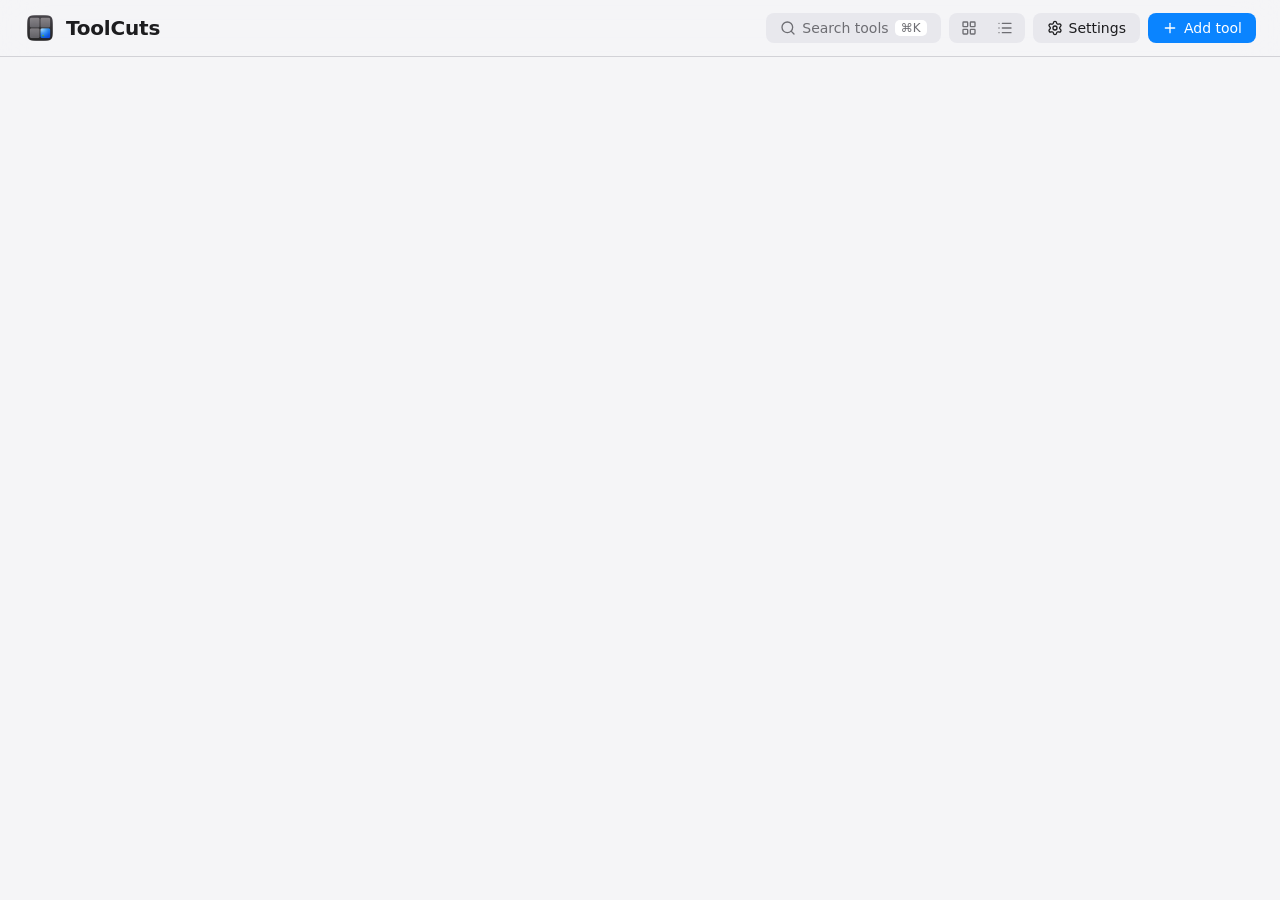
<file: src/frontend/index.html>
<!DOCTYPE html>
<html>
<head>
<meta charset="utf-8">
<title>ToolCuts</title>
<meta name="color-scheme" content="light dark">
<link rel="stylesheet" href="style.css">
</head>
<body>
<header id="top">
  <h1><img src="logo.png" alt="">ToolCuts</h1>
  <button id="searchBtn" class="search" title="Search tools (⌘K)"><span data-icon="search"></span><span>Search tools</span><kbd>⌘K</kbd></button>
  <div class="seg" role="group" aria-label="View">
    <button id="vGrid" title="Grid view" aria-label="Grid view"><span data-icon="grid"></span></button>
    <button id="vList" title="List view" aria-label="List view"><span data-icon="list"></span></button>
  </div>
  <button id="setBtn" class="ghost"><span data-icon="settings"></span>Settings</button>
  <button id="addBtn" title="Add tool (⌘N)"><span data-icon="plus"></span>Add tool</button>
</header>
<main id="grid"></main>

<dialog id="addDlg">
  <form method="dialog" id="addForm">
    <h2>Add tool</h2>
    <p class="desc">Save a website as a tool shortcut. It shows up as a box on your board and opens in its own window.</p>
    <label>URL <input id="url" placeholder="example.com" required autofocus></label>
    <p class="hint">Enter a full URL with the protocol (http:// or https://), or just the address and https:// will be used by default.</p>
    <div class="err" id="addErr"></div>
    <menu><button type="button" class="ghost">Cancel</button><button id="addOk">Add</button></menu>
  </form>
</dialog>

<dialog id="cfgDlg">
  <form method="dialog" id="cfgForm">
    <h2>Configure tool</h2>
    <label>Name <input id="cfgName" required></label>
    <label>URL <input id="cfgUrl" required></label>
    <label>Description
      <textarea id="cfgDesc" rows="3" placeholder="What is this tool for?"></textarea>
    </label>
    <button type="button" id="cfgFetch" class="ghost fetch">Fetch description from URL</button>
    <label>Icon <input id="cfgIcon" placeholder="emoji, image URL, or blank for favicon"></label>
    <div class="err" id="cfgErr"></div>
    <menu><button type="button" class="ghost">Cancel</button><button>Save</button></menu>
  </form>
</dialog>

<dialog id="setDlg">
  <form method="dialog" id="setForm">
    <h2>Settings</h2>
    <p class="desc">Adjust how ToolCuts behaves. Changes apply when you save.</p>
    <fieldset>
      <legend>Theme</legend>
      <label class="check"><input type="radio" name="theme" value="system"> Match my computer</label>
      <label class="check"><input type="radio" name="theme" value="light"> Light</label>
      <label class="check"><input type="radio" name="theme" value="dark"> Dark</label>
    </fieldset>
    <label class="check"><input type="checkbox" id="setConfirm"> Ask for confirmation before deleting a tool</label>
    <menu><button type="button" class="ghost">Cancel</button><button>Save</button></menu>
  </form>
</dialog>

<dialog id="palette">
  <input id="q" placeholder="Search tools…" autocomplete="off" spellcheck="false">
  <ul id="results"></ul>
  <p class="hint">↑ ↓ to choose, Enter to open, Esc to close</p>
</dialog>
<script src="icons.js"></script>
<script src="app.js"></script>
</body>
</html>
</file>
<file: src/frontend/style.css>
:root {
  --bg: #f5f5f7; --panel: #fff; --text: #1d1d1f; --muted: #6e6e73; --line: #d2d2d7;
  --hover: #e8e8ed; --plate: #fff; --accent: #0a84ff; --ok: #30d158; --danger: #ff453a;
  --glass: rgba(245, 245, 247, .75); --shadow: 0 1px 2px rgba(0,0,0,.12), 0 4px 12px rgba(0,0,0,.08);
}
/* theme: follows the system unless <html data-theme="light|dark"> is set (Settings) */
:root { color-scheme: light dark; }
:root[data-theme="light"] { color-scheme: light; }
@media (prefers-color-scheme: dark) {
  :root:not([data-theme="light"]) {
    --bg: #1c1c1e; --panel: #2c2c2e; --text: #f5f5f7; --muted: #98989d; --line: #48484a;
    --hover: #3a3a3c; --plate: #3a3a3c; --glass: rgba(28, 28, 30, .75);
    --shadow: 0 1px 2px rgba(0,0,0,.5), 0 4px 12px rgba(0,0,0,.35);
  }
}
:root[data-theme="dark"] {
  color-scheme: dark;
  --bg: #1c1c1e; --panel: #2c2c2e; --text: #f5f5f7; --muted: #98989d; --line: #48484a;
  --hover: #3a3a3c; --plate: #3a3a3c; --glass: rgba(28, 28, 30, .75);
  --shadow: 0 1px 2px rgba(0,0,0,.5), 0 4px 12px rgba(0,0,0,.35);
}
* { box-sizing: border-box; }
[hidden] { display: none !important; }
body { margin: 0; font: 14px -apple-system, BlinkMacSystemFont, system-ui, sans-serif; background: var(--bg); color: var(--text); }
:focus-visible { outline: 2px solid var(--accent); outline-offset: 2px; }

button { padding: 7px 14px; border-radius: 8px; border: 0; background: var(--accent); color: #fff; font: inherit; cursor: pointer; }
button:hover { filter: brightness(1.08); }
.ghost { background: var(--hover); color: var(--text); }

/* header */
#top { position: sticky; top: 0; z-index: 5; display: flex; align-items: center; gap: 8px; padding: 12px 24px;
  background: var(--glass); backdrop-filter: blur(20px); -webkit-backdrop-filter: blur(20px); border-bottom: 1px solid var(--line); }
#top h1 { display: flex; align-items: center; gap: 10px; margin: 0 auto 0 0; font-size: 20px; font-weight: 650; letter-spacing: -.01em; }
#top h1 img { width: 32px; height: 32px; }
.search { display: flex; align-items: center; gap: 24px; background: var(--hover); color: var(--muted); }
kbd { font: 12px -apple-system, system-ui, sans-serif; padding: 1px 6px; border-radius: 5px; background: var(--panel); color: var(--muted); }
.seg { display: flex; background: var(--hover); border-radius: 8px; padding: 2px; }
.seg button { padding: 5px 10px; background: none; color: var(--muted); }
.seg button[aria-pressed="true"] { background: var(--panel); color: var(--text); box-shadow: var(--shadow); }

/* board */
#grid { padding: 28px 24px; display: grid; grid-template-columns: repeat(auto-fill, minmax(124px, 1fr)); gap: 20px 12px; }
.item { position: relative; display: flex; flex-direction: column; align-items: center; gap: 8px; padding: 12px 8px;
  border-radius: 14px; cursor: pointer; text-align: center; }
.item:hover { background: var(--hover); }
.item.dragover { outline: 2px dashed var(--accent); }
.plate { width: 64px; height: 64px; border-radius: 16px; background: var(--plate); box-shadow: var(--shadow);
  display: grid; place-items: center; font-size: 32px; position: relative; }
.plate img { width: 40px; height: 40px; object-fit: contain; }
.name { max-width: 100%; overflow: hidden; text-overflow: ellipsis; white-space: nowrap; font-weight: 500; }
.host { display: none; color: var(--muted); }
.badge { display: none; }

/* open state: ring + dot on the plate, accent name */
.item.open .plate { box-shadow: 0 0 0 3px var(--accent), var(--shadow); }
.item.open .plate::after { content: ''; position: absolute; right: -4px; bottom: -4px; width: 14px; height: 14px;
  border-radius: 50%; background: var(--ok); border: 2px solid var(--bg); }
.item.open .name { color: var(--accent); }

/* hover-only controls */
.ctl { position: absolute; top: 6px; right: 6px; display: flex; gap: 2px; opacity: 0; transition: opacity .12s; }
.item:hover .ctl, .item:focus-within .ctl { opacity: 1; }
.ctl button { width: 24px; height: 24px; padding: 0; border-radius: 12px; background: var(--panel); color: var(--muted); box-shadow: var(--shadow); line-height: 24px; }
.ctl button:hover { color: var(--text); filter: none; }
.ctl .del { color: var(--danger); }
.ctl .del:hover { background: var(--danger); color: #fff; }

/* list view */
#grid.list { display: flex; flex-direction: column; gap: 2px; max-width: 760px; margin: 0 auto; }
.list .item { flex-direction: row; text-align: left; gap: 14px; padding: 8px 12px; }
.list .plate { width: 36px; height: 36px; border-radius: 9px; font-size: 20px; box-shadow: none; }
.list .plate img { width: 22px; height: 22px; }
.text { display: flex; flex-direction: column; min-width: 0; max-width: 100%; }
.tdesc { display: none; }
.list .text { flex: 1 1 0; }
.list .tdesc { display: block; color: var(--muted); font-size: 12px; overflow: hidden; text-overflow: ellipsis; white-space: nowrap; }
.list .host { display: block; flex: 0 1 180px; overflow: hidden; text-overflow: ellipsis; white-space: nowrap; }
.list .item.open .badge { display: block; color: var(--ok); font-weight: 600; }
.list .item.open .plate { box-shadow: none; }
.list .ctl { position: static; opacity: 0; }

/* hero */
.hero { grid-column: 1 / -1; text-align: center; padding: 60px 20px; }
.hero img { width: 160px; height: 160px; margin-bottom: 16px; }
.hero h2 { margin: 0 0 8px; font-size: 28px; letter-spacing: -.02em; }
.hero p { max-width: 460px; margin: 0 auto 24px; color: var(--muted); line-height: 1.5; }

/* dialogs */
dialog { border: 1px solid var(--line); border-radius: 14px; background: var(--panel); color: var(--text); min-width: 360px; padding: 20px; box-shadow: 0 20px 60px rgba(0,0,0,.35); }
dialog::backdrop { background: rgba(0,0,0,.35); }
dialog h2 { margin: 0 0 6px; font-size: 18px; }
dialog label { display: block; margin-bottom: 12px; }
dialog input:not([type=checkbox]):not([type=radio]) { display: block; width: 100%; margin-top: 4px; padding: 8px 10px; border-radius: 8px; border: 1px solid var(--line); background: var(--bg); color: inherit; font: inherit; }
dialog label.check { display: flex; align-items: center; gap: 8px; }
dialog fieldset { border: 0; margin: 0 0 12px; padding: 0; }
dialog legend { padding: 0; margin-bottom: 8px; }
dialog fieldset label.check { margin-bottom: 6px; }
dialog menu { display: flex; justify-content: flex-end; gap: 8px; margin: 0; padding: 0; }
.desc { color: var(--muted); margin: 0 0 16px; }
.hint { color: var(--muted); font-size: 12px; margin: 0 0 12px; }
.err { color: var(--danger); min-height: 1em; margin-bottom: 8px; }

/* palette */
#palette { padding: 0; width: 520px; margin-top: 12vh; }
#palette input { margin: 0 !important; border: 0 !important; border-bottom: 1px solid var(--line) !important; border-radius: 0 !important; background: none !important; padding: 16px !important; font-size: 17px !important; }
#palette input:focus-visible { outline: none; }
#results { list-style: none; margin: 0; padding: 6px; max-height: 320px; overflow: auto; }
#results li { display: flex; align-items: center; gap: 12px; padding: 8px 10px; border-radius: 8px; cursor: pointer; }
#results li.sel { background: var(--accent); color: #fff; }
#results li.sel small { color: rgba(255,255,255,.8); }
#results .plate { width: 28px; height: 28px; border-radius: 7px; font-size: 16px; box-shadow: none; }
#results .plate img { width: 18px; height: 18px; }
#results small { color: var(--muted); margin-left: auto; }
#palette .hint { padding: 8px 16px; margin: 0; border-top: 1px solid var(--line); }
.empty { padding: 16px; color: var(--muted); }

@media (prefers-reduced-motion: reduce) { * { transition: none !important; } }

/* icons */
.ic { width: 16px; height: 16px; flex: none; vertical-align: -3px; }
button:has(> .ic), button:has(> [data-icon]) { display: inline-flex; align-items: center; gap: 6px; }
.plate .ic { width: 28px; height: 28px; color: var(--muted); }
.list .plate .ic, #results .plate .ic { width: 18px; height: 18px; }
.ctl .ic { width: 14px; height: 14px; vertical-align: middle; }
.seg .ic { width: 16px; }

/* icons */
.ic { width: 16px; height: 16px; flex: none; }
button, .search { display: inline-flex; align-items: center; justify-content: center; gap: 6px; }
button [data-icon] { display: inline-flex; }
.plate .ic { width: 28px; height: 28px; color: var(--muted); }
.list .plate .ic, #results .plate .ic { width: 18px; height: 18px; }
.ctl .ic { width: 14px; height: 14px; }

dialog textarea { display: block; width: 100%; margin-top: 4px; padding: 8px 10px; border-radius: 8px; border: 1px solid var(--line); background: var(--bg); color: inherit; font: inherit; resize: vertical; }
.fetch { margin: -4px 0 12px; font-size: 12px; padding: 4px 10px; }


/* close button for an open tool: always visible, top-left of the box (inline in list view) */
.closewin { position: absolute; top: 6px; left: 6px; width: 24px; height: 24px; padding: 0; border-radius: 12px;
  background: var(--panel); color: var(--text); box-shadow: var(--shadow); }
.closewin:hover { background: var(--hover); filter: none; }
.closewin .ic { width: 14px; height: 14px; }
.list .closewin { position: static; box-shadow: none; background: var(--hover); }
</file>
